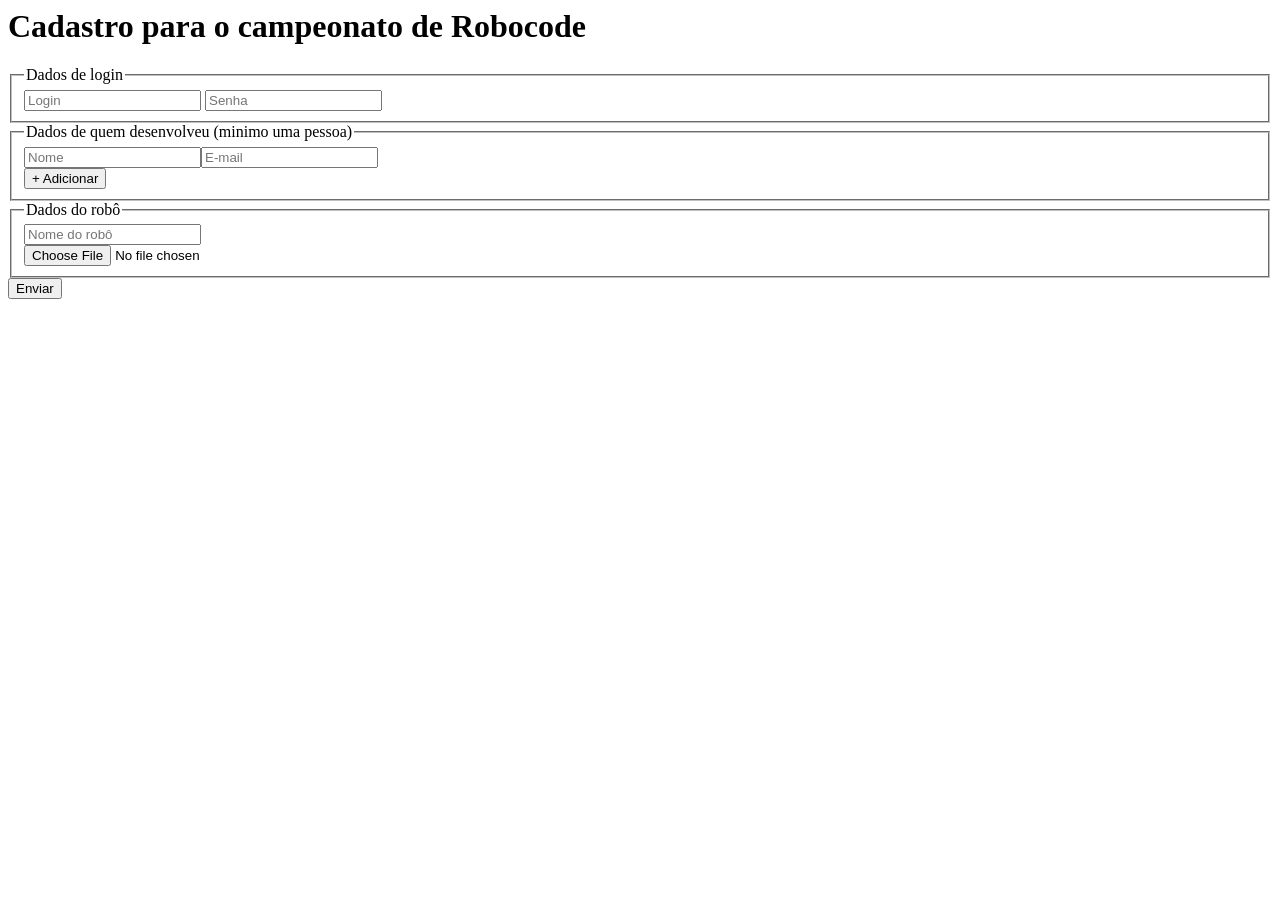
<file: src/jetty/htmlTemplates/index.html>
<html>
	<head>
		<title>Cadastre seu robo aqui</title>
		<meta charset="utf-8">
	</head>
	<body>
	<form action="./upload" method="post" enctype="multipart/form-data">
		<h1>Cadastro para o campeonato de Robocode</h1>
		<fieldset>
		<legend>Dados de login</legend>
			<input type="text" name="user" placeholder="Login" required="required">
			<input type="password" name="password" placeholder="Senha" required="required">
		</fieldset>
		
		<fieldset>
		<legend>Dados de quem desenvolveu (minimo uma pessoa)</legend>
		<div id="devFields">
			<input type="text" name="name[]" placeholder="Nome" required="required"><input type="email" name="email[]" placeholder="E-mail" required="required">
		</div>
		<button onclick="return addDeveloperFields()"> + Adicionar</button>
		</fieldset>
		
		<fieldset>
		<legend>Dados do robô</legend>
			<input type="text" name="robotName" placeholder="Nome do robô" required="required"><br>
			<input type="file" name="robotJarFile" placeholder="Arquivo .jar do Robô" required="required">
		</fieldset>
		
		<input type="submit" value="Enviar"> 
	</form>
	
	<script>
	function addDeveloperFields(){
		let br = document.createElement("br");
		
		let inputName = document.createElement("input");
		inputName.name="name[]";
		inputName.type="text";
		inputName.placeholder="Nome";
		
		let inputEmail = document.createElement("input");
		inputEmail.name="email[]";
		inputEmail.type="text";
		inputEmail.placeholder="E-mail";
		
		document.getElementById("devFields").appendChild(br);
		document.getElementById("devFields").appendChild(inputName);
		document.getElementById("devFields").appendChild(inputEmail);
		return false;
	}
	
	</script>
	</body>
</html>
</file>
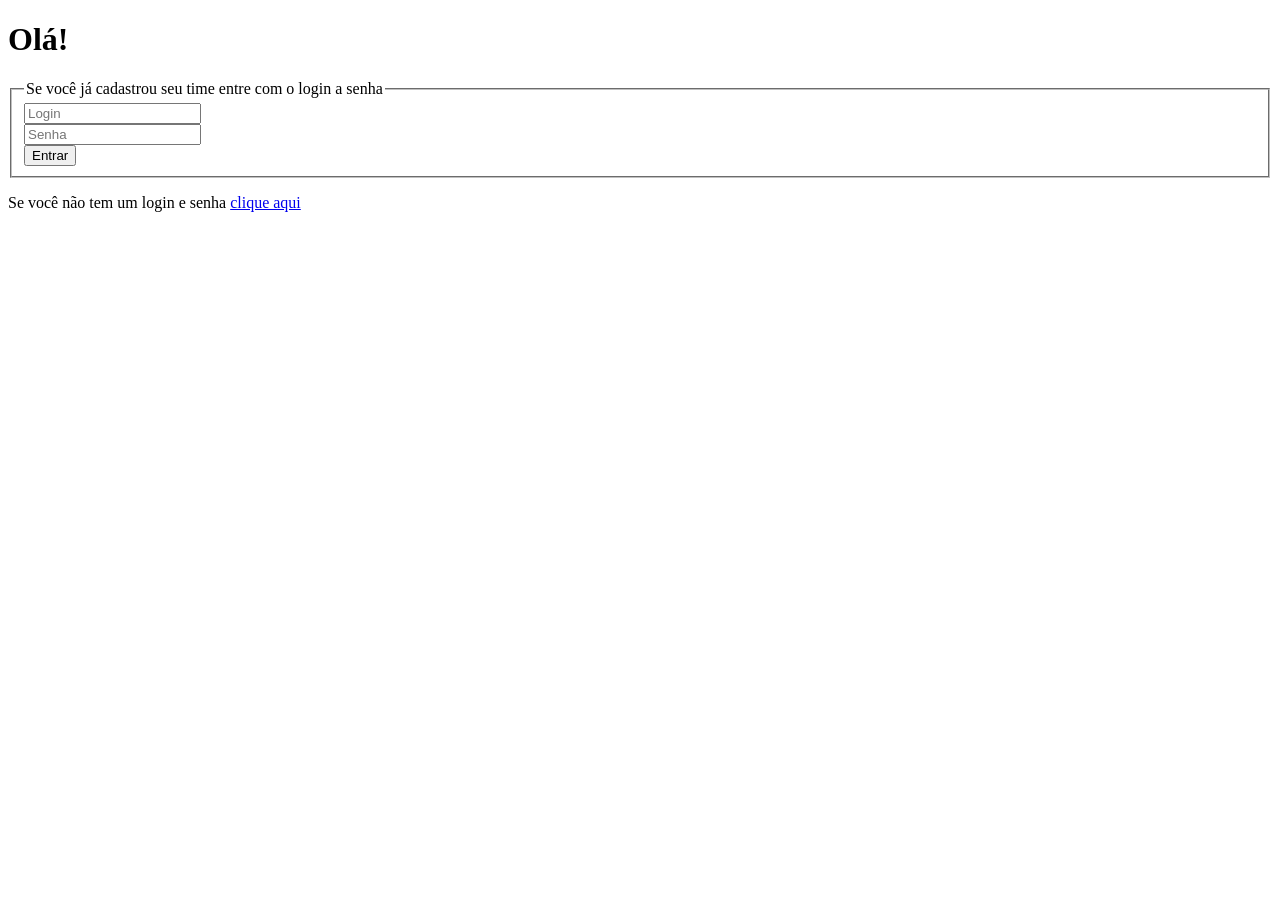
<file: src/jetty/htmlTemplates/main/index.html>
<!DOCTYPE html>
<html>
<head>
<meta charset="UTF-8">
<title>Login e senha</title>
</head>
<body>
<h1>Olá!</h1>

<form action="./robotSubmissionForm?action=auth" method="post">
	<fieldset>
	<legend>Se você já cadastrou seu time entre com o login a senha</legend>
		<input type="text" name="login" placeholder="Login" required="required"><br>
		<input type="password" name="password" placeholder="Senha" required="required"><br>
		<input type="submit" value="Entrar"> 
	</fieldset>
</form>
<p>Se você não tem um login e senha <a href="./robotSubmissionForm?action=new">clique aqui</a></p>
</body>
</html>
</file>
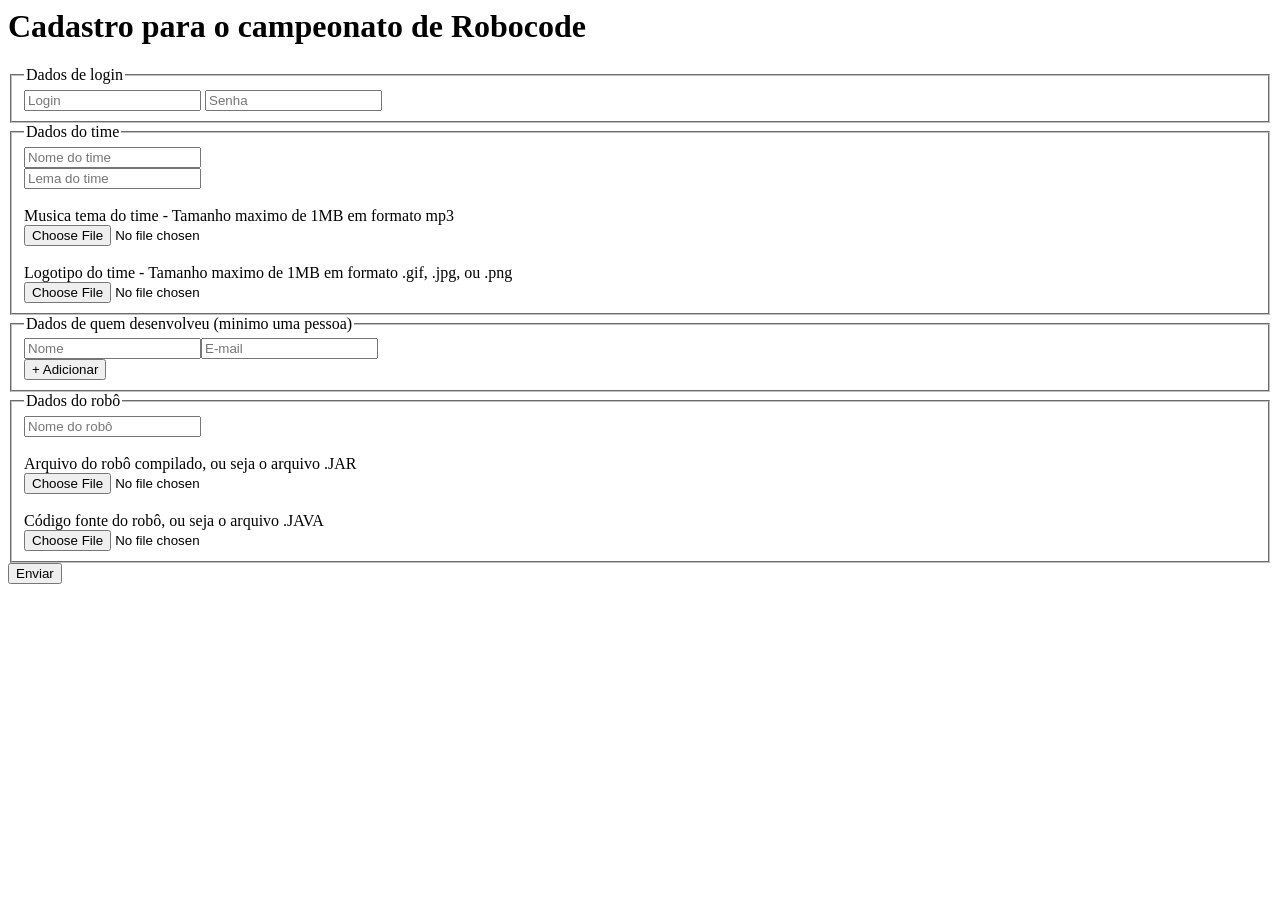
<file: src/jetty/htmlTemplates/robotSubmissionForm/index.html>
<html>
	<head>
		<title>Cadastre seu robo aqui</title>
		<meta charset="utf-8">
	</head>
	<body>
	<form action="./upload" method="post" enctype="multipart/form-data">
		<h1>Cadastro para o campeonato de Robocode</h1>
		<fieldset>
		<legend>Dados de login</legend>
			<input type="text" name="user" placeholder="Login" required="required">
			<input type="password" name="password" placeholder="Senha" required="required">
		</fieldset>

		<fieldset>
		<legend>Dados do time</legend>
		<input type="text" name="teamName" placeholder="Nome do time" required="required"><br>
		<input type="text" name="teamWarcry" placeholder="Lema do time" required="required"><br>
		<br>		
		<label for="teamMusic">Musica tema do time - Tamanho maximo de 1MB em formato mp3</label><br>
		<input type="file" name="teamMusic" placeholder="Musica tema do time (Tamanho maximo 1MB em mp3)" required="required"><br>
		<br>
		<label for="teamLogo">Logotipo do time - Tamanho maximo de 1MB em formato .gif, .jpg, ou .png</label><br>
		<input type="file" name="teamLogo" placeholder="Logotipo do time (.gif, .jpg ou .jpg)" required="required"><br>
		</fieldset>
		
		<fieldset>
		<legend>Dados de quem desenvolveu (minimo uma pessoa)</legend>
		<div id="devFields">
			<input type="text" name="name[]" placeholder="Nome" required="required"><input type="email" name="email[]" placeholder="E-mail" required="required">
		</div>
		<button onclick="return addDeveloperFields()"> + Adicionar</button>
		</fieldset>
		
		<fieldset>
		<legend>Dados do robô</legend>
			<input type="text" name="robotName" placeholder="Nome do robô" required="required"><br>

			<br>
			<label for="robotJarFile">Arquivo do robô compilado, ou seja o arquivo .JAR</label><br>
			<input type="file" name="robotJarFile" placeholder="Arquivo .jar do Robô" required="required"><br>
			
			<br>
			<label for="robotJavaFile">Código fonte do robô, ou seja o arquivo .JAVA</label><br>
			<input type="file" name="robotJavaFile" placeholder="Arquivo .java do Robô" required="required">
		</fieldset>
		
		<input type="submit" value="Enviar"> 
	</form>
	
	<script>
	function addDeveloperFields(){
		let br = document.createElement("br");
		
		let inputName = document.createElement("input");
		inputName.name="name[]";
		inputName.type="text";
		inputName.placeholder="Nome";
		
		let inputEmail = document.createElement("input");
		inputEmail.name="email[]";
		inputEmail.type="text";
		inputEmail.placeholder="E-mail";
		
		document.getElementById("devFields").appendChild(br);
		document.getElementById("devFields").appendChild(inputName);
		document.getElementById("devFields").appendChild(inputEmail);
		return false;
	}
	
	</script>
	</body>
</html>
</file>
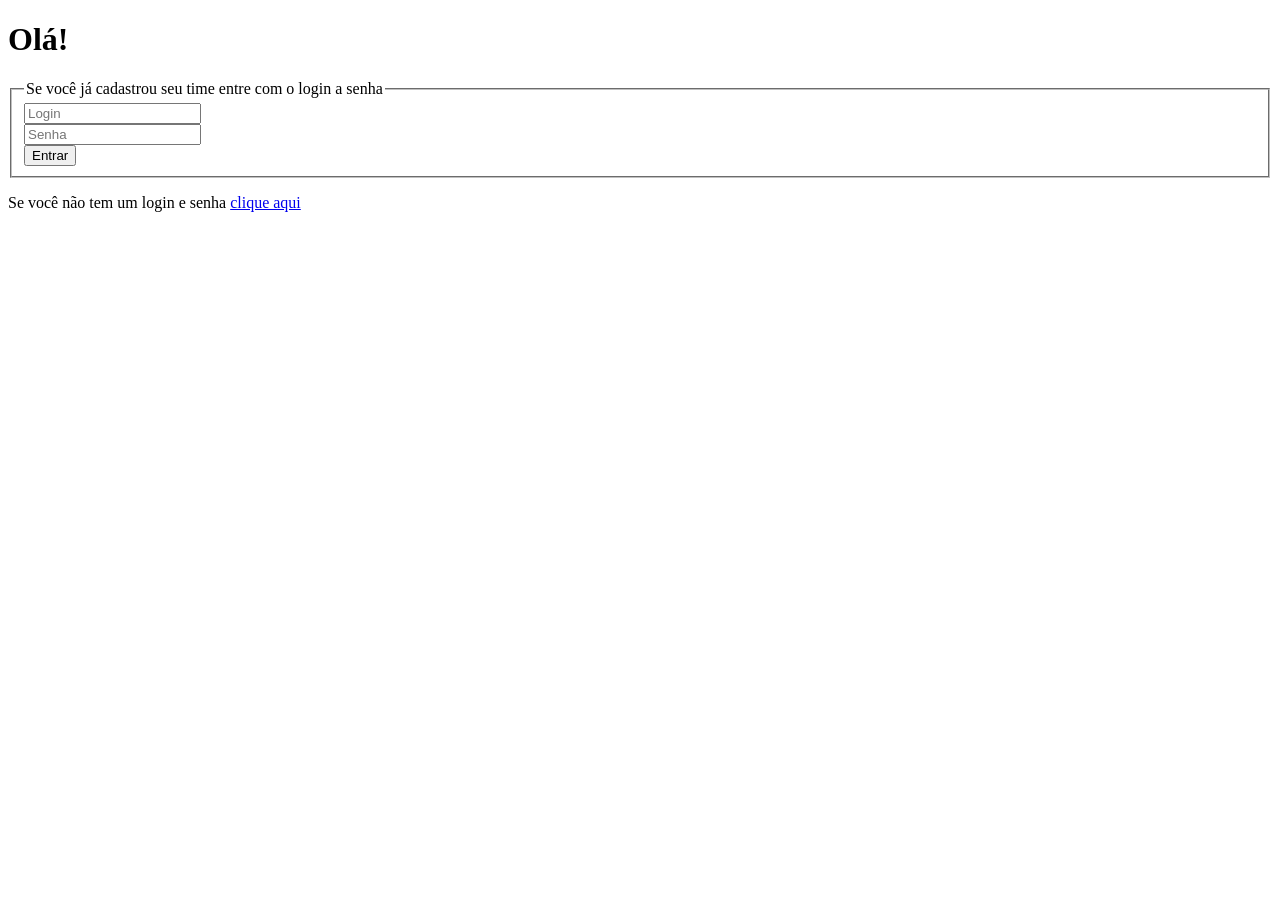
<file: src/jetty/htmlTemplates/mainPage.html>
<!DOCTYPE html>
<html>
<head>
<meta charset="UTF-8">
<title>Login e senha</title>
</head>
<body>
<h1>Olá!</h1>

<form action="./robotSubmissionForm?action=auth" method="post">
	<fieldset>
	<legend>Se você já cadastrou seu time entre com o login a senha</legend>
		<input type="text" name="login" placeholder="Login" required="required"><br>
		<input type="text" name="password" placeholder="Senha" required="required"><br>
		<input type="submit" value="Entrar">
	</fieldset>
</form>
<p>Se você não tem um login e senha <a href="./robotSubmissionForm?action=new">clique aqui</a></p>
</body>
</html>
</file>
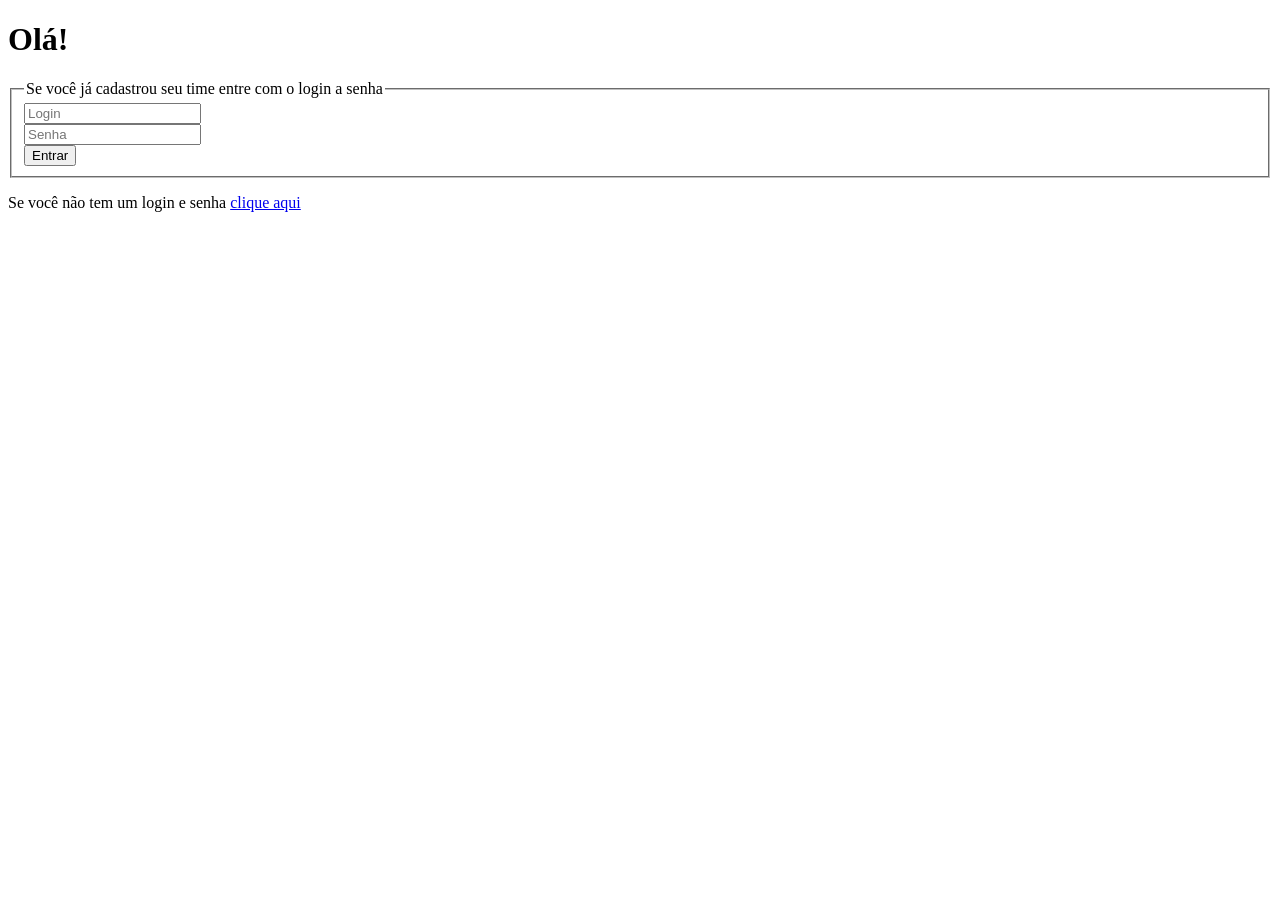
<file: src/jetty/htmlTemplates/mainServlet.html>
<!-- begin:main -->
<!DOCTYPE html>
<html>
<head>
<meta charset="UTF-8">
<title>Login e senha</title>
</head>
<body>
<h1>Olá!</h1>
<form action="./robotSubmissionForm?action=auth" method="post">
	<fieldset>
	<legend>Se você já cadastrou seu time entre com o login a senha</legend>
		<input type="text" name="login" placeholder="Login" required="required"><br>
		<input type="password" name="password" placeholder="Senha" required="required"><br>
		<input type="submit" value="Entrar"> 
	</fieldset>
</form>
<p>Se você não tem um login e senha <a href="./robotSubmissionForm?action=new">clique aqui</a></p>
</body>
</html>
<!-- end:main -->
</file>
